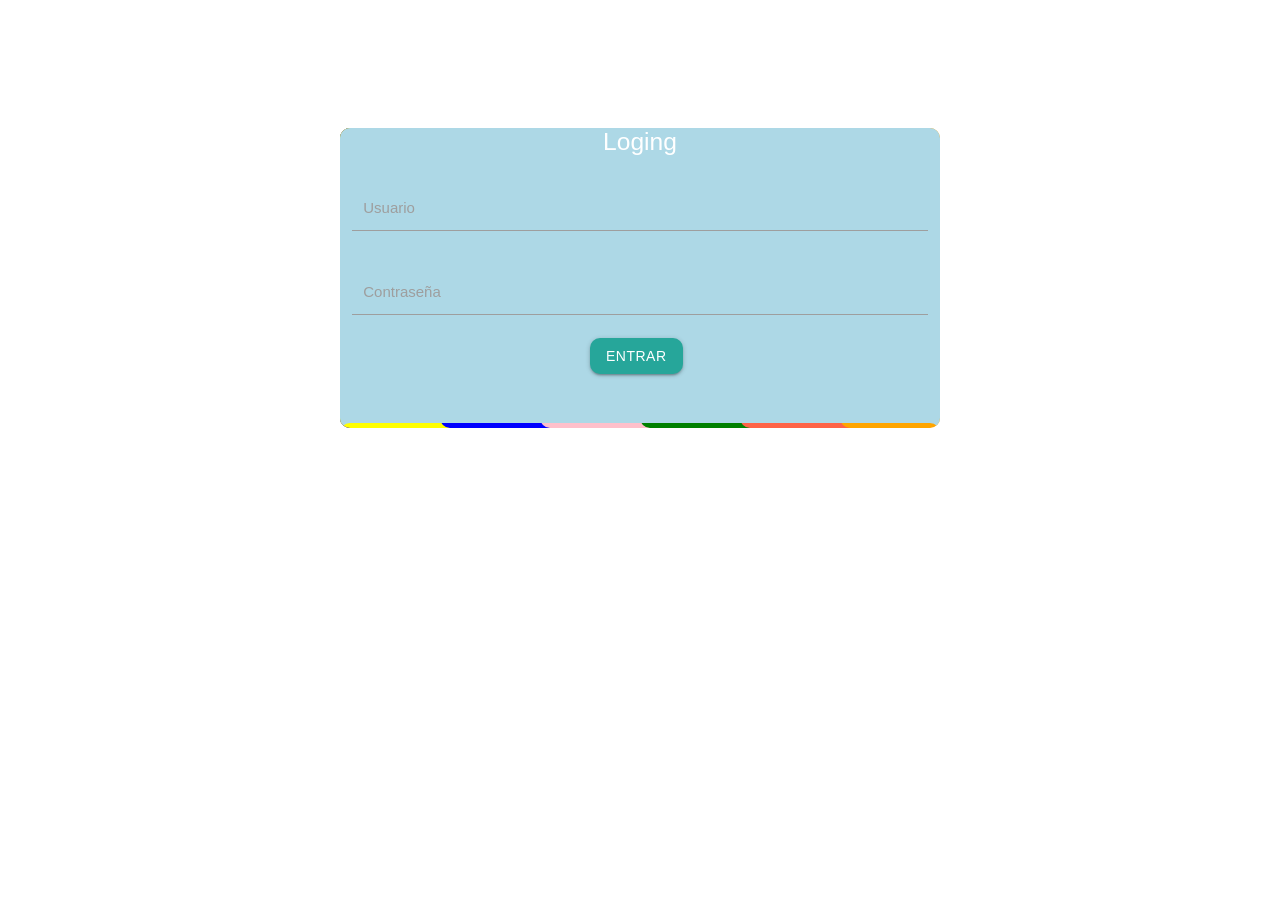
<file: index.html>
<!DOCTYPE html>
<html lang="es">
<head>
	<title>Index</title>
	<meta charset="utf-8">
	<link rel="stylesheet" type="text/css" href="./css/materialize.min.css">
	<link rel="stylesheet" type="text/css" href="./css/sweetalert2.min.css">
	<link rel="stylesheet" type="text/css" href="./css/style.css">
</head>
<body >
	
	<div class="container" >
		<form action="" class="center-aling">
			<h5>Loging</h5>
			<div class="input-field col s3">
				<label for="Usuario">Usuario</label>
				<input type="text" id="Usuario" name="Usuario" class="col s2">
			</div>
			<div class="input-field col s3">
				<label for="Contraseña">Contraseña</label>
				<input type="password" id="Contraseña" name="Contraseña">
			</div>
			<div class="" style="margin-left: 250px">
				<input type="button" id="Entrar" value="Entrar" class="btn ">
			</div>
		</form>
	</div>

	<script type="text/javascript" src="js/jquery.js"></script>		
	<script type="text/javascript" src="js/materialize.min.js"></script>
	<script type="text/javascript" src="js/sweetalert2.min.js"></script>
	<script type="text/javascript" src="js/actions.js"></script>

</body>
</html>
</file>
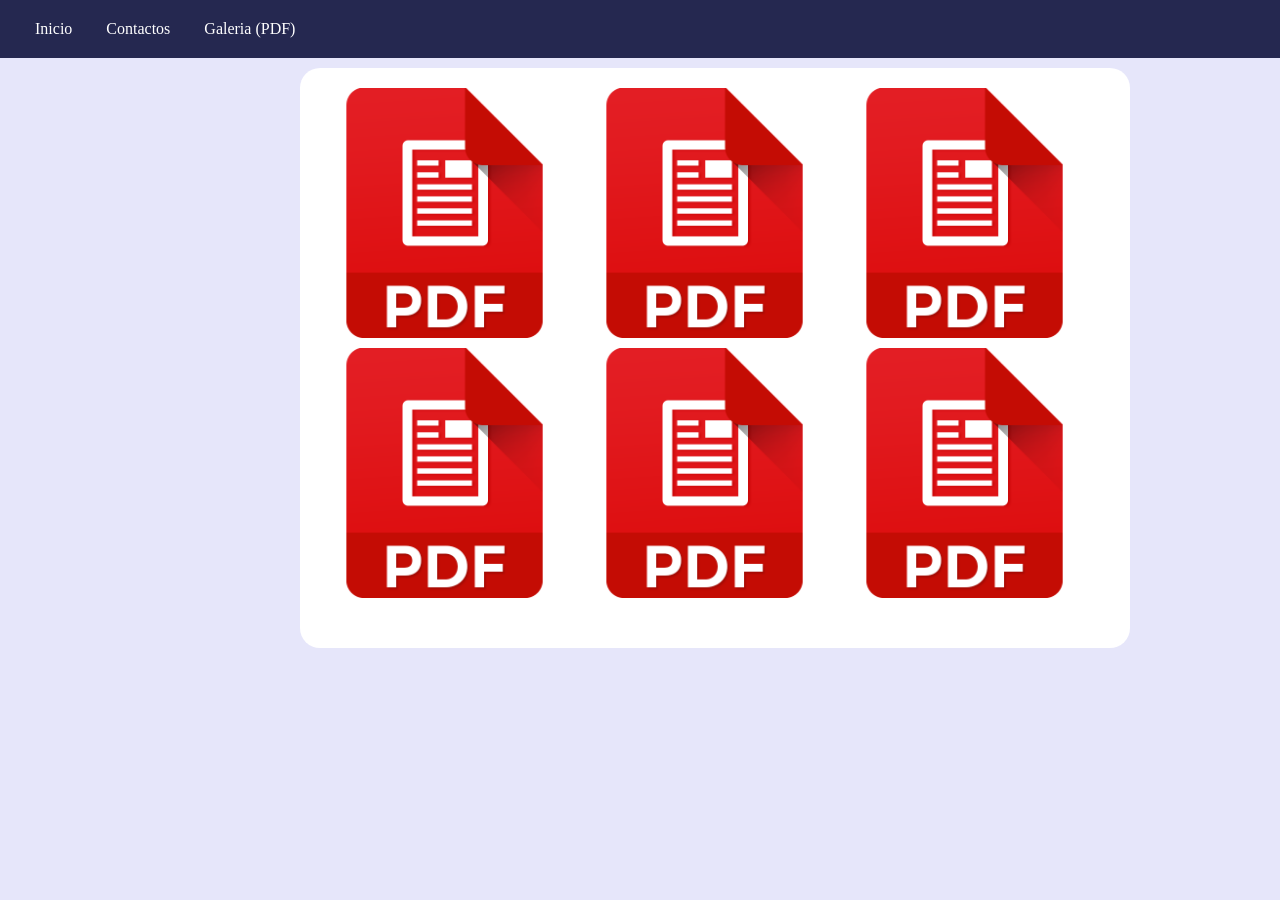
<file: galeria.html>
<!DOCTYPE html>
<html>
<head>
	<title></title>

	<style type="text/css">
		*{
			margin: 0;
			padding: 0;
		}
	

	.menu{
	background-color: #252850;
	padding: 20px;

}

.menu ul li{
	list-style: none;
	display: inline-block;

}

.menu ul li a:hover{
	background-color: #5283C9;

}

.menu ul li a{
	color: white;
	text-decoration: none;
	padding: 10px 15px;
	text-align: center;


		}
		

		body{
			background-color: #E6E6FA;
		}

		img{
			padding: 5px 5px 5px 5px;
			
			
			transition: all 0.3s;
			float: left;
			

		}

		img:hover{
			
			transform: scale(1.1);
			box-shadow: 0 0 5px 5px gray;
		
		}


		
	
		.container{
			margin: 10px 10px 10px 300px;
			padding: 15px;
			width: 800px;
			height: 550px;
			background-color: white;
			border-radius: 20px;
		}

	</style>
</head>
<body>

	<nav class="menu">
		<ul>
			<li><a href="inicio.html">Inicio</a></li>
			<li><a href="#">Contactos</a></li>
			<li><a href="galeria.html">Galeria (PDF)</a></li>
			
		</ul>
	</nav>




	<div class="container">
		<div   id="pdf" onclick="pdf()"  ><img  src="imagenes/pdf.png"  width="250px" height="250px"></div>
		<div   id="pdf" onclick="pdf()"  ><img src="imagenes/pdf.png" width="250px" height="250px"></div>
		<div   id="pdf" onclick="pdf()"  ><img src="imagenes/pdf.png" width="250px" height="250px"></div>
		<div   id="pdf" onclick="pdf()"  ><img src="imagenes/pdf.png" width="250px" height="250px"></div>
		<div   id="pdf" onclick="pdf()"  ><img src="imagenes/pdf.png" width="250px" height="250px"></div>
		<div   id="pdf" onclick="pdf()"  ><img src="imagenes/pdf.png" width="250px" height="250px"></div>
		
	</div>

	<script type="text/javascript" >
			function pdf(){


		window.location ="pdf.html"
	}

	
	</script>

</body>
</html>
</file>
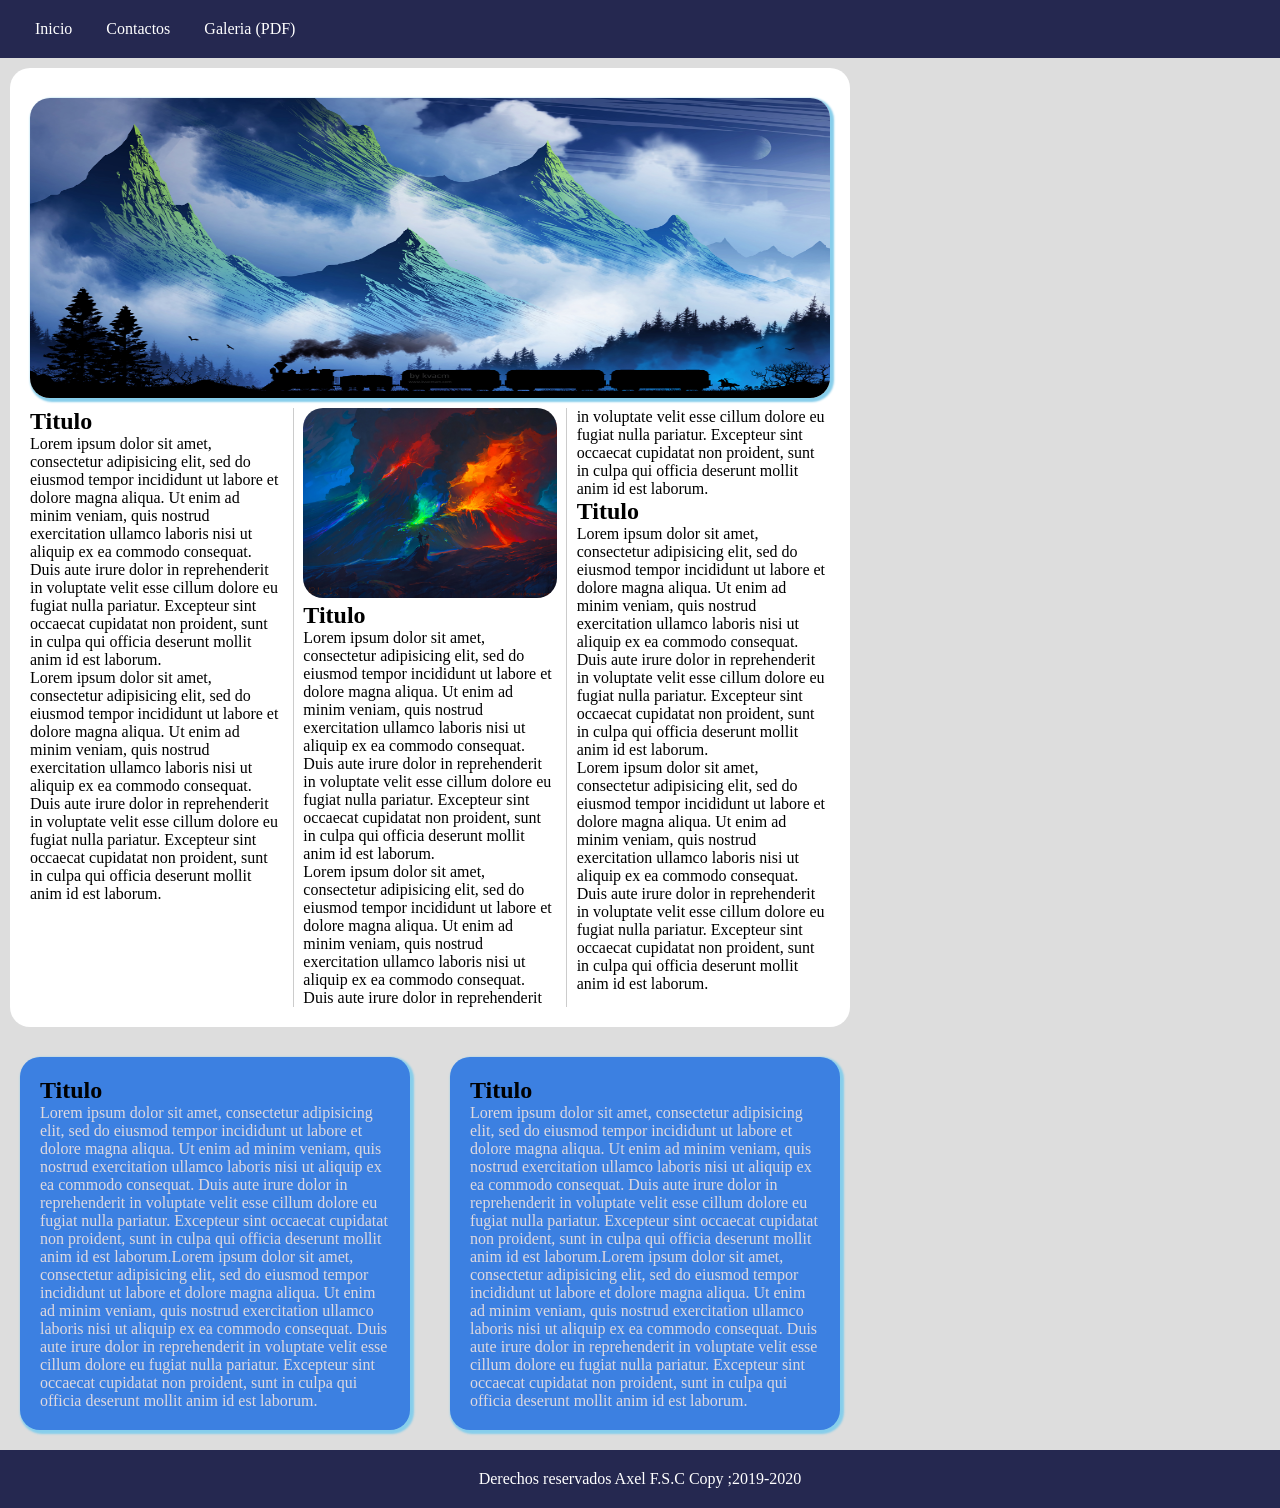
<file: inicio.html>
<!DOCTYPE html>
<html>
<head>
	<title></title>
</head>
<body>

	<style type="text/css">

		*{
	margin: 0px;
	padding: 0px;
}

body{
	background-color: #ddd;
}
		.menu{
	background-color: #252850;
	padding: 20px;

}

.img_inicio{
	position:relative;
	top: 10px;
	margin: auto;
	width: 100%;
	height: 300px;
	background-image: url(imagenes/head.jpg);
	background-size: 100% 100%;
	overflow: hidden;
	color: white;
    border-radius: 20px;
    cursor: pointer;
    box-shadow: 2px 2px 2px 2px skyblue;
}


.img_inicio:before{
     position: absolute;
    top: 290px;
    left: 20px;
content: "";
    width: 0%;
    height: 3px;
    background: #fff;
    transition: all 0.6s ease;
    
}

.img_inicio:after{
       position: absolute;
    top: 10px;
    right: 20px;
content: "";
    width: 0%;
    height: 3px;
    background: #fff;
    transition: all 0.6s ease;
}


.img_inicio:hover:before{
    width: 90%;
}

.img_inicio:hover:after{
    width: 90%;
}


.img_inicio:hover{
	background-size: 110% 110%;
	transition: all .3s;
}

.img_inicio:hover h1,.img_inicio:hover p{
	transform: translateX(0%);
	transition: all .3s;
}

.img_inicio h1{
	position: relative;
	left: 90px;
	top: 100px;
	transform: translateX(-130%);
	}

.img_inicio  p{
	position: relative;
	
	left: 90px;
	top: 100px;
	transform: translateX(130%);

}

.menu ul li{
	list-style: none;
	display: inline-block;

}

.menu ul li a:hover{
	background-color: #5283C9;

}

.menu ul li a{
	color: white;
	text-decoration: none;
	padding: 10px 15px;
	text-align: center;

}



#container{
			background-color: white;
			margin:10px 10px 10px 10px;
			width: 800px;
			padding: 20px;
			float: left;	
			border-radius: 20px;

		}

article{
	padding-top: 20px;
	column-count: 3;
	column-gap: 20px;
	column-rule: solid 1px #ccc;
}

#columna{
	float: left;
	width: 350px;
	margin: 20px 20px;
	padding: 20px;
	background: #3C80E1;
	color: #DED8DF;
	border-radius: 20px;
	box-shadow: 2px 2px 2px 2px skyblue;
}

aside h2{
	color: black;

}

#pie{
	background-color: #252850;
	clear: both;
	text-align: center;
	padding: 20px;
	color: white;
}



	</style>



<nav class="menu">
		<ul>
			<li><a href="#">Inicio</a></li>
			<li><a href="#">Contactos</a></li>
			<li><a href="galeria.html">Galeria (PDF)</a></li>
			
		</ul>
	</nav>

	



	<div id="container">

		<div class=img_inicio> 
			<h1>Axel Papi Rey ♥</h1>
			<p>Lorem ipsum dolor sit amet, consectetur adipisicing elit, sed do eiusmod
			</p>

		</div>

     
    
 
       
       
        


		<article>
		
		<h2>Titulo</h2>
		<p>Lorem ipsum dolor sit amet, consectetur adipisicing elit, sed do eiusmod
		tempor incididunt ut labore et dolore magna aliqua. Ut enim ad minim veniam,
		quis nostrud exercitation ullamco laboris nisi ut aliquip ex ea commodo
		consequat. Duis aute irure dolor in reprehenderit in voluptate velit esse
		cillum dolore eu fugiat nulla pariatur. Excepteur sint occaecat cupidatat non
		proident, sunt in culpa qui officia deserunt mollit anim id est laborum.</p>

		<p>Lorem ipsum dolor sit amet, consectetur adipisicing elit, sed do eiusmod
		tempor incididunt ut labore et dolore magna aliqua. Ut enim ad minim veniam,
		quis nostrud exercitation ullamco laboris nisi ut aliquip ex ea commodo
		consequat. Duis aute irure dolor in reprehenderit in voluptate velit esse
		cillum dolore eu fugiat nulla pariatur. Excepteur sint occaecat cupidatat non
		proident, sunt in culpa qui officia deserunt mollit anim id est laborum.</p>
		<img src="imagenes/dentro.jpg" width="100%" style="padding: 5px auto; border-radius: 20px;">

		<h2>Titulo</h2>

		<p>Lorem ipsum dolor sit amet, consectetur adipisicing elit, sed do eiusmod
		tempor incididunt ut labore et dolore magna aliqua. Ut enim ad minim veniam,
		quis nostrud exercitation ullamco laboris nisi ut aliquip ex ea commodo
		consequat. Duis aute irure dolor in reprehenderit in voluptate velit esse
		cillum dolore eu fugiat nulla pariatur. Excepteur sint occaecat cupidatat non
		proident, sunt in culpa qui officia deserunt mollit anim id est laborum.</p>
		


		<p>Lorem ipsum dolor sit amet, consectetur adipisicing elit, sed do eiusmod
		tempor incididunt ut labore et dolore magna aliqua. Ut enim ad minim veniam,
		quis nostrud exercitation ullamco laboris nisi ut aliquip ex ea commodo
		consequat. Duis aute irure dolor in reprehenderit in voluptate velit esse
		cillum dolore eu fugiat nulla pariatur. Excepteur sint occaecat cupidatat non
		proident, sunt in culpa qui officia deserunt mollit anim id est laborum.</p>
		
		<h2>Titulo</h2>

		<p>Lorem ipsum dolor sit amet, consectetur adipisicing elit, sed do eiusmod
		tempor incididunt ut labore et dolore magna aliqua. Ut enim ad minim veniam,
		quis nostrud exercitation ullamco laboris nisi ut aliquip ex ea commodo
		consequat. Duis aute irure dolor in reprehenderit in voluptate velit esse
		cillum dolore eu fugiat nulla pariatur. Excepteur sint occaecat cupidatat non
		proident, sunt in culpa qui officia deserunt mollit anim id est laborum.</p>
		


		<p>Lorem ipsum dolor sit amet, consectetur adipisicing elit, sed do eiusmod
		tempor incididunt ut labore et dolore magna aliqua. Ut enim ad minim veniam,
		quis nostrud exercitation ullamco laboris nisi ut aliquip ex ea commodo
		consequat. Duis aute irure dolor in reprehenderit in voluptate velit esse
		cillum dolore eu fugiat nulla pariatur. Excepteur sint occaecat cupidatat non
		proident, sunt in culpa qui officia deserunt mollit anim id est laborum.</p>
		</article>
	</div>

	<aside id="columna">
		<h2>Titulo</h2>
		<p>Lorem ipsum dolor sit amet, consectetur adipisicing elit, sed do eiusmod
		tempor incididunt ut labore et dolore magna aliqua. Ut enim ad minim veniam,
		quis nostrud exercitation ullamco laboris nisi ut aliquip ex ea commodo
		consequat. Duis aute irure dolor in reprehenderit in voluptate velit esse
		cillum dolore eu fugiat nulla pariatur. Excepteur sint occaecat cupidatat non
		proident, sunt in culpa qui officia deserunt mollit anim id est laborum.Lorem ipsum dolor sit amet, consectetur adipisicing elit, sed do eiusmod
		tempor incididunt ut labore et dolore magna aliqua. Ut enim ad minim veniam,
		quis nostrud exercitation ullamco laboris nisi ut aliquip ex ea commodo
		consequat. Duis aute irure dolor in reprehenderit in voluptate velit esse
		cillum dolore eu fugiat nulla pariatur. Excepteur sint occaecat cupidatat non
		proident, sunt in culpa qui officia deserunt mollit anim id est laborum.</p>
	</aside>

	<aside id="columna">
		<h2>Titulo</h2>
		<p>Lorem ipsum dolor sit amet, consectetur adipisicing elit, sed do eiusmod
		tempor incididunt ut labore et dolore magna aliqua. Ut enim ad minim veniam,
		quis nostrud exercitation ullamco laboris nisi ut aliquip ex ea commodo
		consequat. Duis aute irure dolor in reprehenderit in voluptate velit esse
		cillum dolore eu fugiat nulla pariatur. Excepteur sint occaecat cupidatat non
		proident, sunt in culpa qui officia deserunt mollit anim id est laborum.Lorem ipsum dolor sit amet, consectetur adipisicing elit, sed do eiusmod
		tempor incididunt ut labore et dolore magna aliqua. Ut enim ad minim veniam,
		quis nostrud exercitation ullamco laboris nisi ut aliquip ex ea commodo
		consequat. Duis aute irure dolor in reprehenderit in voluptate velit esse
		cillum dolore eu fugiat nulla pariatur. Excepteur sint occaecat cupidatat non
		proident, sunt in culpa qui officia deserunt mollit anim id est laborum.</p>
	</aside>
	
	
	

	<footer id="pie">
		Derechos reservados Axel F.S.C Copy ;2019-2020
	</footer>



</body>
</html>
</file>
<file: css/style.css>
@keyframes fondo{
	0%{background-color: #00FF7F;}
	40%{background-color: #6A5ACD ;}
	80%{background-color: #FF4500  ;}
	90%{background-color:  #C71585 ;}
	100%{background-color: #4682B4 ;}
}	




body{
	animation-name: fondo;
	animation-duration: 15s;
	animation-iteration-count: infinite;
}


.container{
	
	margin-top: 10%;
	border-radius: 10px;
	width: 600px;
	height: 300px;
	color: white;
	box-shadow: 0 295px lightblue inset,
				100px 0 yellow inset,
				200px 0 blue inset,
				300px 0 pink inset,
				400px 0 green inset,
				500px 0 tomato inset,
				600px 0 orange inset;
}

.container h5{
	text-align: center;
}

.input-field{
	margin-top: 5%;
	margin-left: 2%;
	margin-right: 2%;
}

.btn{
	border-radius: 10px;
	animation-name: fondo;
	animation-duration: 2s;
	animation-iteration-count: infinite;
}

form{
	color: white;
}
</file>
